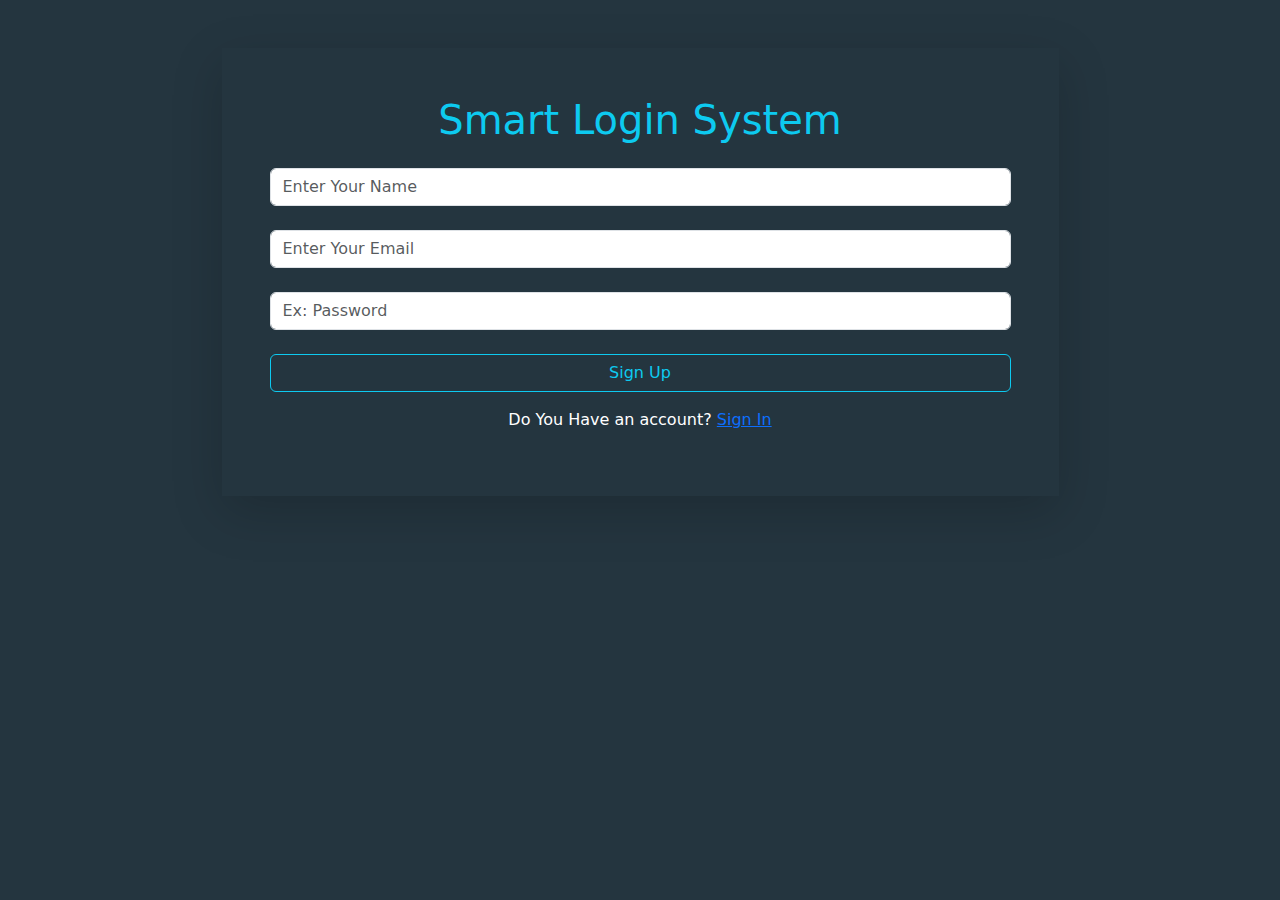
<file: index.html>
<!DOCTYPE html>
<html lang="en">
<head>
    <meta charset="UTF-8">
    <meta name="viewport" content="width=device-width, initial-scale=1.0">
    <title>Document</title>
    <link rel="stylesheet" href="CSS/bootstrap.min.css" />
    <link rel="stylesheet" href="CSS/style.css">
</head>
<body>

    <form id="registerForm" class="register-form">
        <div class="container mx-auto my-5 text-center">
          <div class="group shadow-lg mx-auto w-75 p-5">
            <h1 class="text-info mb-4">Smart Login System</h1>
            <input class="form-control mb-4" type="text" name="username" id="signName" placeholder="Enter Your Name">
            <input class="form-control mb-4" type="email" name="useremail" id="signEmail" placeholder="Enter Your Email">
            <input class="form-control mb-4" type="password" name="userpassword" id="signPassword" placeholder="Ex: Password">
            
            <div class="alert alert-danger d-none" id="nameAlert">At Least Two Characters Name</div>
            <div class="alert alert-danger d-none" id="emailAlert">Please Enter A Valid Email</div>
            <div class="alert alert-danger d-none" id="passwordAlert">
              At Least 8 Characters <br>
              --> One Uppercase At Least <br>
            </div>
            <div class="alert alert-danger d-none" id="existAlert">Email Is Already Exist</div>
            <div class="alert alert-success d-none" id="successAlert">Success You Can Login</div>
            
            <button class="btn btn-outline-info w-100">Sign Up</button>
            
            <p class="text-white mt-3">Do You Have an account? 
              <a href="sign in/sign-in.html">Sign In</a>
            </p>
          </div>
        </div>
      </form>
      





    <script src="JS/bootstrap.bundle.min.js"></script>
    <script src="JS/style.js"></script>
</body>
</html>
</file>
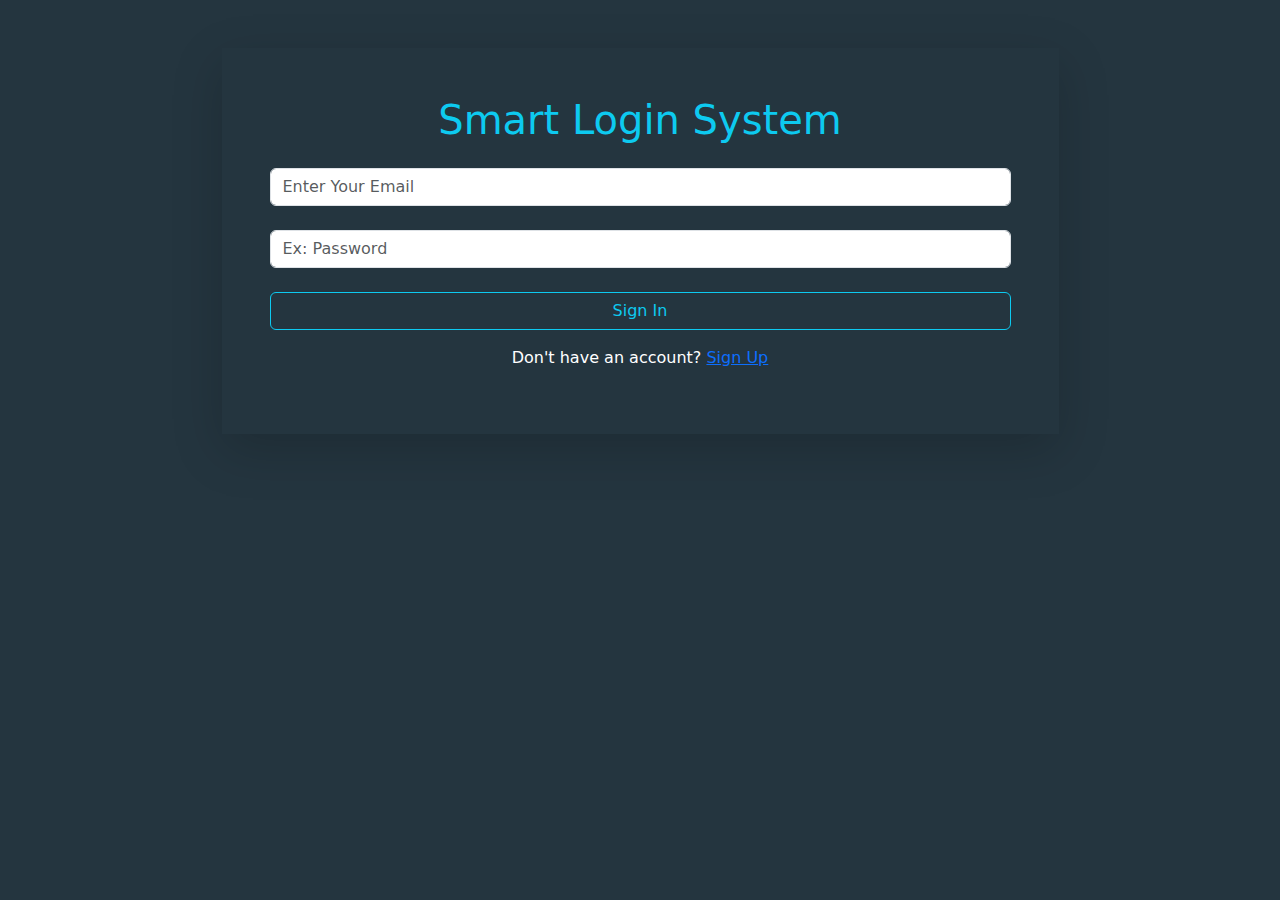
<file: sign in/sign-in.html>
<!DOCTYPE html>
<html lang="en">
<head>
    <meta charset="UTF-8">
    <meta name="viewport" content="width=device-width, initial-scale=1.0">
    <title>Document</title>
    <link rel="stylesheet" href="CSS/bootstrap.min.css" />
    <link rel="stylesheet" href="CSS/main.css">
</head>
<body>



    <form id="loginForm" class="login-form">
        <div class="container mx-auto my-5 text-center">
          <div class="group shadow-lg mx-auto w-75 p-5">
            <h1 class="text-info mb-4">Smart Login System</h1>
            <input class="form-control mb-4" type="email" name="useremail" id="loginEmail" placeholder="Enter Your Email">
            <input class="form-control mb-4" type="password" name="userpassword" id="loginPassword" placeholder="Ex: Password">
            
            <div class="alert alert-danger d-none" id="loginAlert">Incorrect Email Or Password</div>
            <div class="alert alert-success d-none" id="loginSuccessAlert">Success You're Logged In</div>
            
            <button class="btn btn-outline-info w-100">Sign In</button>
            
            <p class="text-white mt-3">Don't have an account? 
              <a href="../index.html">Sign Up</a>
            </p>
          </div>
        </div>
      </form>

      

      <script src="JS/bootstrap.bundle.min.js"></script>
      <script src="JS/main.js"></script>
    
</body>
</html>
</file>
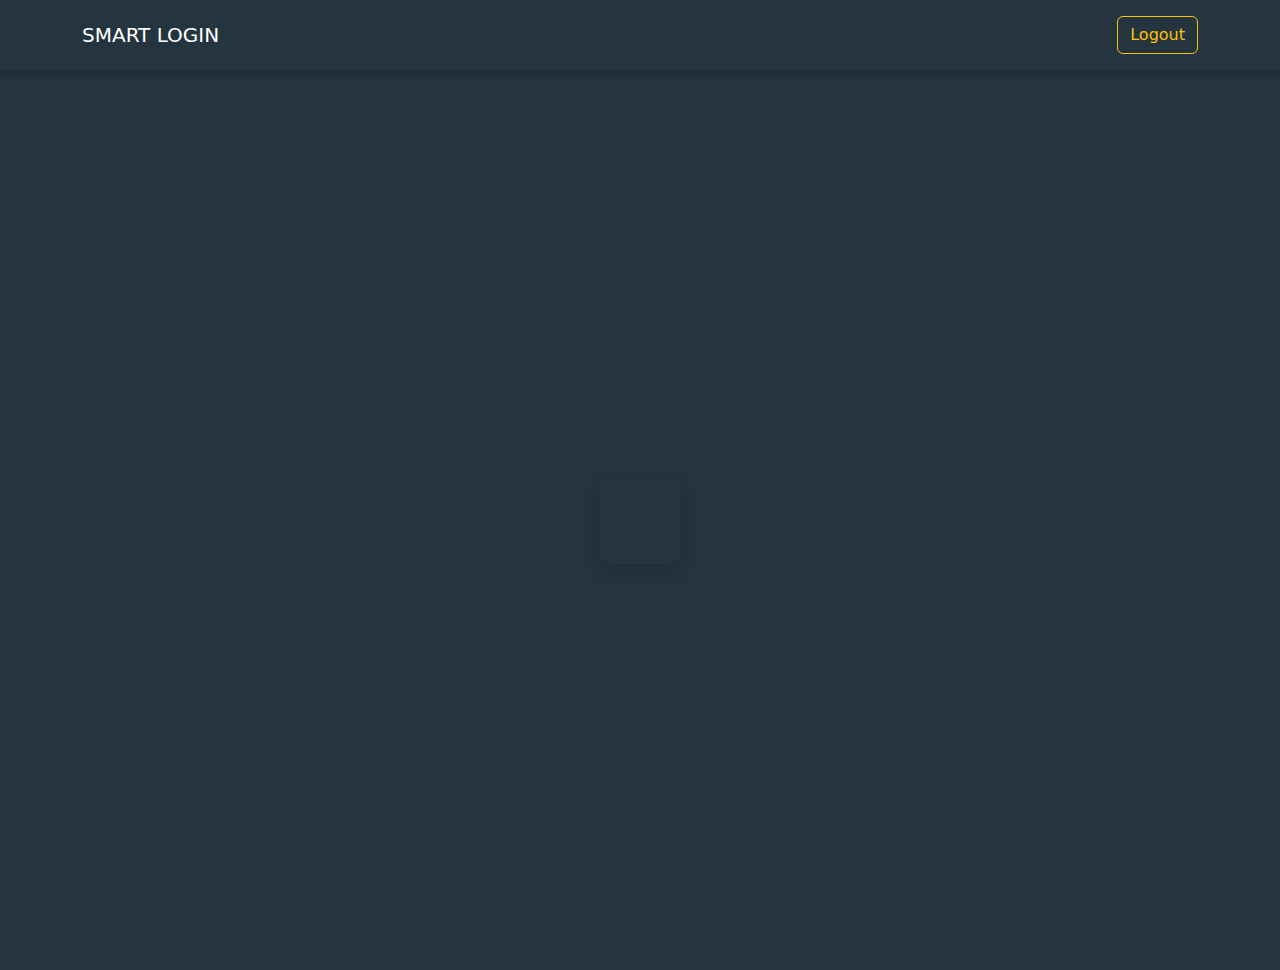
<file: welcome/welcome.html>
<!DOCTYPE html>
<html lang="en">
<head>
    <meta charset="UTF-8">
    <meta name="viewport" content="width=device-width, initial-scale=1.0">
    <title>Document</title>
    <link rel="stylesheet" href="CSS/bootstrap.min.css" />

    <link rel="stylesheet" href="CSS/style1.css">
</head>
<body>
    <header class="navbar navbar-dark  p-3">
        <div class="container">
          <span class="navbar-brand mb-0 h1">SMART LOGIN</span>
          <button class="btn btn-outline-warning">Logout</button>
        </div>
      </header>
      
      <main class="d-flex justify-content-center align-items-center vh-100  text-center">
        <div class="welcome-box shadow">
          <h2 id="welcomeMsg" class="text-primary">Welcome</h2>
        </div>
      </main>
    


    <script src="JS/main1.js"></script>
</body>
</html>
</file>
<file: CSS/style.css>
body{
    background-color: #24353F;
}
</file>
<file: sign in/CSS/main.css>
body
{
    background-color: #24353F;

}
</file>
<file: welcome/CSS/style1.css>
body{
    background: #24353F;

}  
  header {
    box-shadow: 0px 4px 8px rgba(0, 0, 0, 0.2);
  }
  
  .welcome-box {
    padding: 40px;
    border-radius: 10px;
  }
</file>
